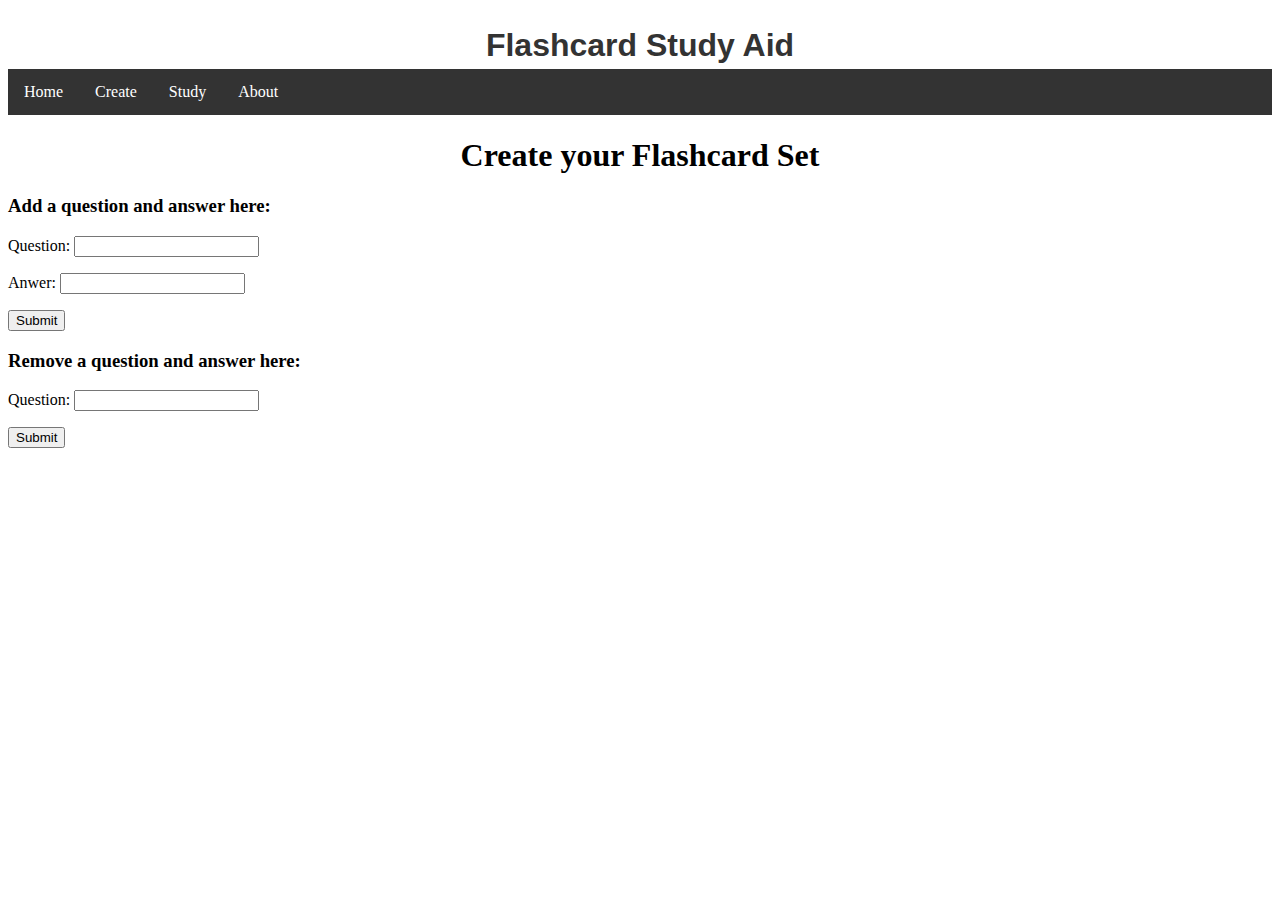
<file: fcCreate.html>
<!DOCTYPE html>
<html>
<head>
<title>Flashcard Q&A's</title>
<link rel="stylesheet" type="text/css" href="\fc.css">
</head>
<body>
<div class="homepage-container top">
<h1 class="bold">Flashcard Study Aid</h1>
</div>
<div class="topnav">
<ul>
  <li><a class="active" href="\fcHome.html">Home</a></li>
  <li><a href="\fcCreate.html">Create</a></li>
  <li><a href="\fcStudy.html">Study</a></li>
  <li><a href="#about">About</a></li>
</ul>
</div>
<h1> Create your Flashcard Set </h1>

<h3 align:'center'> Add a question and answer here: </h3>
<form action="insert.php" method="post">
    <p>
        <label for="question">Question:</label>
        <input type="text" name="q" id="q">
    </p>
    <p>
        <label for="answer">Anwer:</label>
        <input type="text" name="a" id="a">
    </p>
    <input type="submit" value="Submit">
</form>

<h3 align:'center'> Remove a question and answer here: </h3>
<form action="delete.php" method="post">
    <p>
        <label for="question">Question:</label>
        <input type="text" name="q" id="q">
    </p>
    <input type="submit" value="Submit">
</form>

</body>
</html>
</file>
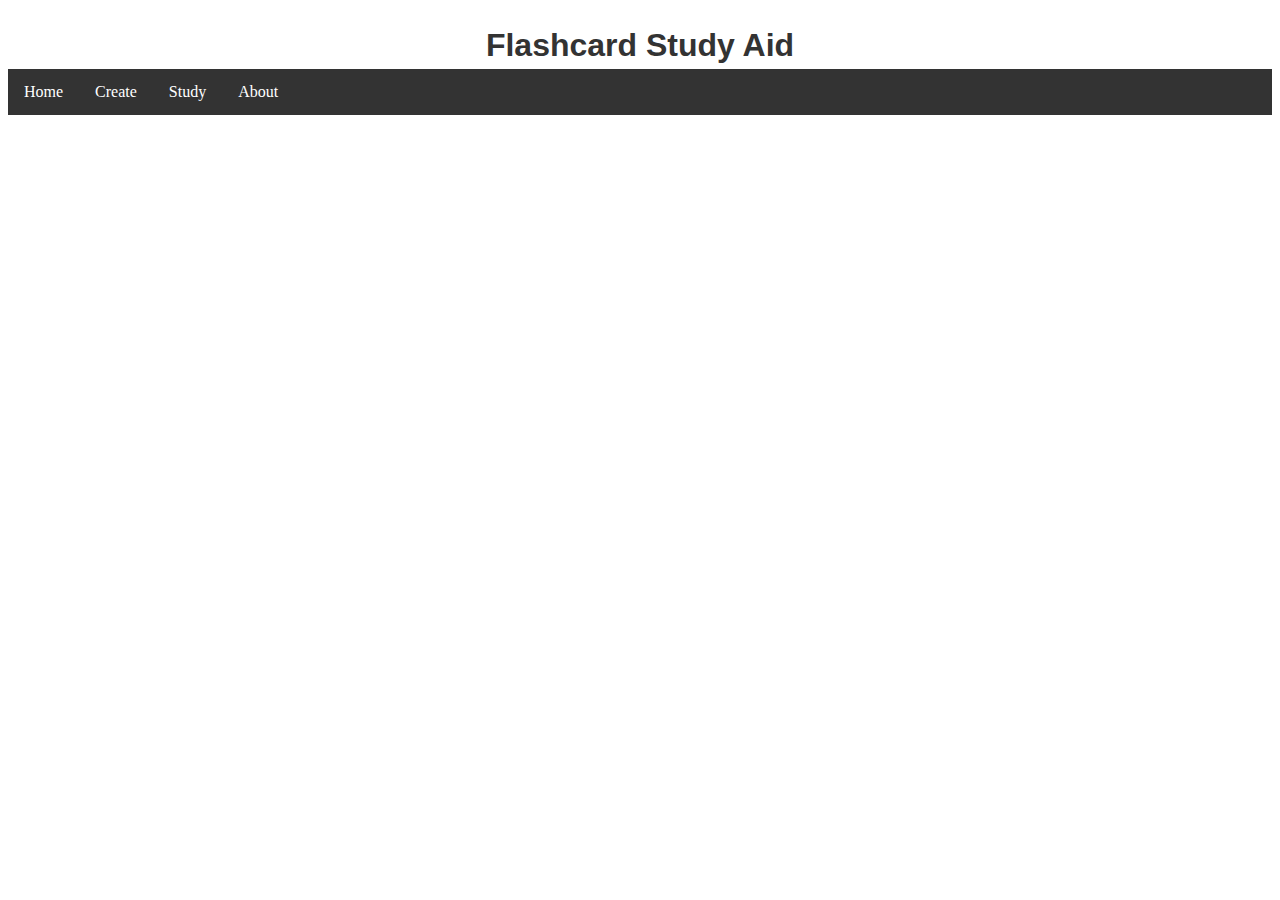
<file: fcHome.html>
<!DOCTYPE html>
<html>
<head>
<title>Flashcard Q&A's</title>
<link rel="stylesheet" type="text/css" href="\fc.css">
</head>
<body>
<div class="homepage-container top">
<h1 class="bold">Flashcard Study Aid</h1>
</div>
<div class="topnav">
<ul>
  <li><a class="active" href="\fcHome.html">Home</a></li>
  <li><a href="\fcCreate.html">Create</a></li>
  <li><a href="\fcStudy.html">Study</a></li>
  <li><a href="#about">About</a></li>
</ul>
</div>
<div id="nav">

</div>
<div id="navright">

</div>
</body>
</html>
</file>
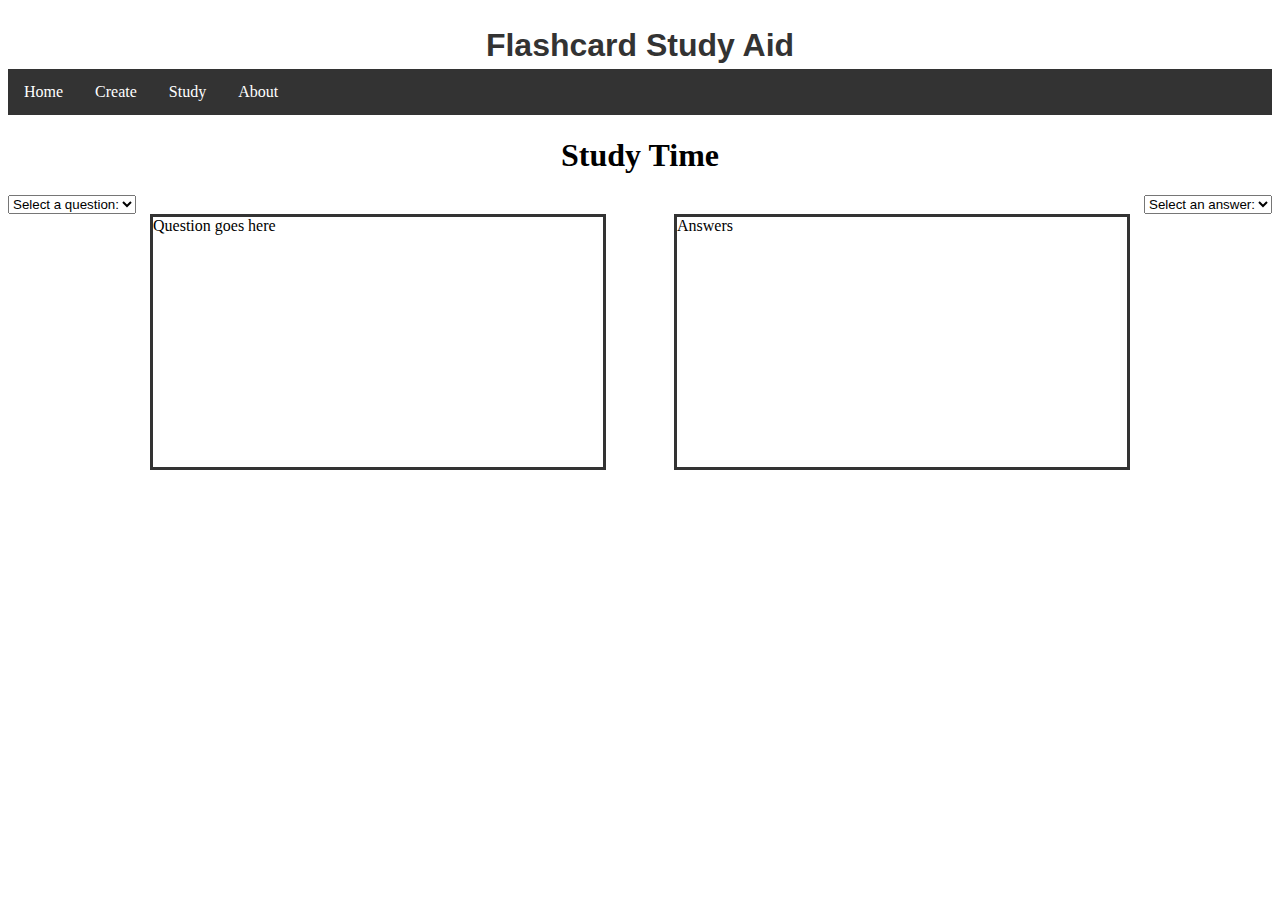
<file: fcStudy.html>
<!DOCTYPE html>
<html>
<head>
<script>
function showQuestion(str) {
    if (str == "") {
        document.getElementById("question").innerHTML = "";
        return;
    } else { 
        if (window.XMLHttpRequest) {
            // code for IE7+, Firefox, Chrome, Opera, Safari
            xmlhttp = new XMLHttpRequest();
        } else {
            // code for IE6, IE5
            xmlhttp = new ActiveXObject("Microsoft.XMLHTTP");
        }
        xmlhttp.onreadystatechange = function() {
            if (xmlhttp.readyState == 4 && xmlhttp.status == 200) {
                document.getElementById("question").innerHTML = xmlhttp.responseText;
            }
        };
		
        xmlhttp.open("GET","fcquestions.php?q="+str,true);
        xmlhttp.send();
    }
}
function showAnswer(str) {
    if (str == "") {
        document.getElementById("answer").innerHTML = "";
        return;
    } else { 
        if (window.XMLHttpRequest) {
            // code for IE7+, Firefox, Chrome, Opera, Safari
            xmlhttp = new XMLHttpRequest();
        } else {
            // code for IE6, IE5
            xmlhttp = new ActiveXObject("Microsoft.XMLHTTP");
        }
        xmlhttp.onreadystatechange = function() {
            if (xmlhttp.readyState == 4 && xmlhttp.status == 200) {
                document.getElementById("answer").innerHTML = xmlhttp.responseText;
            }
        };
		
        xmlhttp.open("GET","fcanswers.php?q="+str,true);
        xmlhttp.send();
    }
}
</script>
<title>Flashcard Q&A's</title>
<link rel="stylesheet" type="text/css" href="\fc.css">
</head>
<body>
<div class="homepage-container top">
<h1 class="bold">Flashcard Study Aid</h1>
</div>

<div class="topnav">
<ul>
  <li><a class="active" href="\fcHome.html">Home</a></li>
  <li><a href="\fcCreate.html">Create</a></li>
  <li><a href="\fcStudy.html">Study</a></li>
  <li><a href="#about">About</a></li>
</ul>
</div>

<h1> Study Time </h1>
<div class="form-container">
<form>
<select name="users" onchange="showQuestion(this.value)">
  <option value="">Select a question:</option>
  <option value="1">1</option>
  <option value="2">2</option>
  <option value="3">3</option>
  <option value="4">4</option>
  <option value="5">5</option>
  <option value="6">6</option>
  <option value="7">7</option>
  <option value="8">8</option>
  <option value="9">9</option>
  <option value="10">10</option>
</select>
</form>
<form style="float:right">
<select name="users" onchange="showAnswer(this.value)">
  <option value="">Select an answer:</option>
  <option value="1">1</option>
  <option value="2">2</option>
  <option value="3">3</option>
  <option value="4">4</option>
  <option value="5">5</option>
  <option value="6">6</option>
  <option value="7">7</option>
  <option value="8">8</option>
  <option value="9">9</option>
  <option value="10">10</option>
</select>
</form>
</div>
<div id="question">
Question goes here
</div>

<div id="answer">
Answers
</div>
<div id="Q">

</div>
</body>
</html>
</file>
